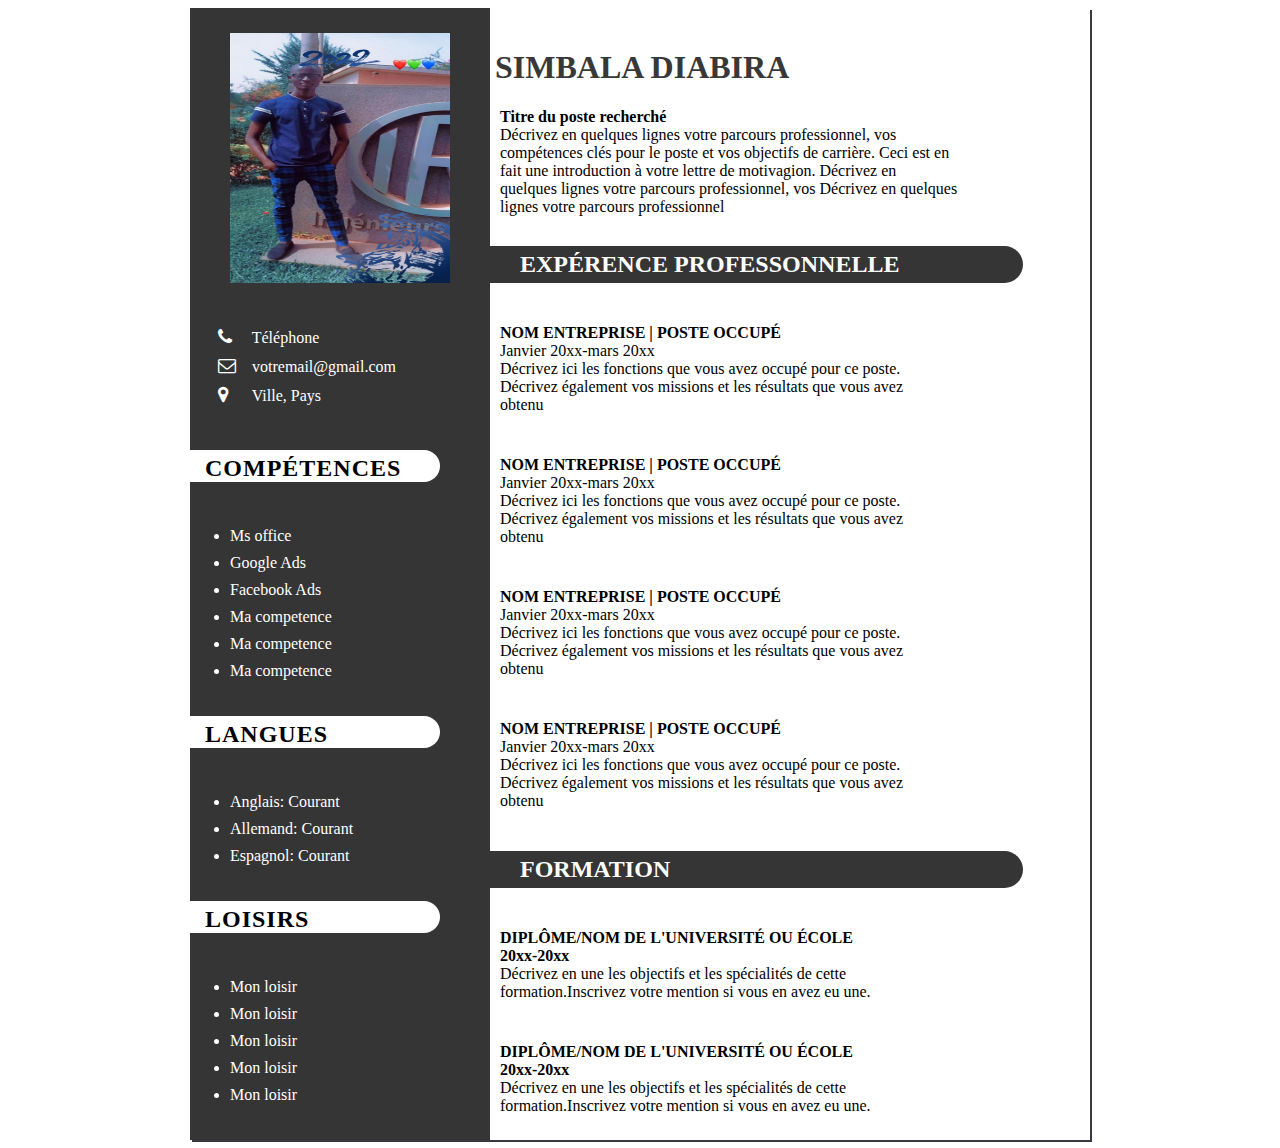
<file: Index/index.html>
<!DOCTYPE html>
<html lang="fr">
<head>
    <meta charset="UTF-8">
    <meta http-equiv="X-UA-Compatible" content="IE=edge">
    <meta name="viewport" content="width=device-width, initial-scale=1.0">
    <title>Document</title>
    <link rel="stylesheet" href="https://cdnjs.cloudflare.com/ajax/libs/font-awesome/4.7.0/css/font-awesome.css" integrity="sha512-5A8nwdMOWrSz20fDsjczgUidUBR8liPYU+WymTZP1lmY9G6Oc7HlZv156XqnsgNUzTyMefFTcsFH/tnJE/+xBg==" crossorigin="anonymous" referrerpolicy="no-referrer">
    <link rel="stylesheet" href="../CSS/style.css">
</head>
<body>
    <div class="container">
        <div class="left_side">
                <div class="imgBx">
                    <h2><img src="../Images/simbala3.jpg" alt="Image de Simbala"></h2>
                </div>
            <div class="adresse">
                <ul>
                    <li>
                        <span class="icon"><i class="fa fa-phone" aria-hidden="true"></i></span>
                        <span>Téléphone</span>
                    </li>
                    <li>
                        <span class="icon"><i class="fa fa-envelope-o" aria-hidden="true"></i></span>
                        <span>votremail@gmail.com</span>
                    </li>
                        
                    <li>
                        <span class="icon"><i class="fa fa-map-marker" aria-hidden="true"></i></span>
                        <span>Ville, Pays</span>
                    </li>
                </ul>
            </div>
            <div class="comp">
                <h2 class="title">Compétences</h2>
                <ul class="p1">
                    <li>Ms office</li>
                    <li>Google Ads</li>
                    <li>Facebook Ads</li>
                    <li>Ma competence</li>
                    <li>Ma competence</li>
                    <li>Ma competence</li>
            </ul>
            </div>
            <div class="lang">
                <h2 class="title">Langues</h2>
                <ul class="p1">
                    <li>Anglais: Courant</li>
                    <li>Allemand: Courant</li>
                    <li>Espagnol: Courant</li>
            </ul>
            </div>
            <div class="lois">
                <h2 class="title">Loisirs</h2>
                <ul class="p1">
                    <li>Mon loisir</li>
                    <li>Mon loisir</li>
                    <li>Mon loisir</li>
                    <li>Mon loisir</li>
                    <li>Mon loisir</li>
                </ul>
            </div>
        </div>
        <div class="right_side">
            <h1>Simbala Diabira</h1>
            <div class="intro">
                <P><span id="ttp">Titre du poste recherché</span><br>
                Décrivez en quelques lignes votre parcours professionnel, vos<br> 
                compétences clés pour le poste et vos objectifs de carrière. Ceci est en<br> 
                fait une introduction à votre lettre de motivagion. Décrivez en<br>
                quelques lignes votre parcours professionnel, vos Décrivez en quelques<br>
                lignes votre parcours professionnel
                </P>
            </div>
            <h2 class="title2">Expérence professonnelle</h2>
            <div class="section1">
                <p>
                    <span class="min-title">Nom entreprise | poste occupé</span><br>
                    Janvier 20xx-mars 20xx<br>
                    Décrivez ici les fonctions que vous avez occupé pour ce poste.<br>
                    Décrivez également vos missions et les résultats que vous avez<br>
                    obtenu
                </p>
            </div>

            <div class="section1">           
                <p>
                    <span class="min-title">Nom entreprise | poste occupé</span><br>
                    Janvier 20xx-mars 20xx<br>
                    Décrivez ici les fonctions que vous avez occupé pour ce poste.<br>
                    Décrivez également vos missions et les résultats que vous avez<br>
                    obtenu
                </p>
            </div>

            <div class="section1">   
                <p>
                    <span class="min-title">Nom entreprise | poste occupé</span><br>
                    Janvier 20xx-mars 20xx<br>
                    Décrivez ici les fonctions que vous avez occupé pour ce poste.<br>
                    Décrivez également vos missions et les résultats que vous avez<br>
                    obtenu
                </p>
            </div>

            <div class="section1">
                <p>
                    <span class="min-title">Nom entreprise | poste occupé</span><br>
                    Janvier 20xx-mars 20xx<br>
                    Décrivez ici les fonctions que vous avez occupé pour ce poste.<br>
                    Décrivez également vos missions et les résultats que vous avez<br>
                    obtenu
                </p>
            </div>
            <h2 class="title2">Formation</h2>
            <div class="section2">  
                <p>
                    <span class="min-title-form">DIPLÔME/NOM DE L'UNIVERSITÉ OU ÉCOLE</span><br>
                    <span class="date-form">20xx-20xx</span><br>
                    Décrivez en une les objectifs et les spécialités de cette<br> 
                    formation.Inscrivez votre mention si vous en avez eu une.<br>
                </p>
            </div>
            <div class="section2">
                    <p>
                        <span class="min-title-form">DIPLÔME/NOM DE L'UNIVERSITÉ OU ÉCOLE</span><br>
                        <span class="date-form">20xx-20xx</span><br>
                        Décrivez en une les objectifs et les spécialités de cette<br> 
                        formation.Inscrivez votre mention si vous en avez eu une.
                    </p>
            </div>

        </div>

    </div>
</body> 
</html>
</file>
<file: CSS/style.css>
.container{
    position: relative;
    max-width: 900px;
    min-height: 1000px;
    margin: auto;
    background-color: rgb(52, 93, 207);
    display: grid;
    grid-template-columns:1fr 2fr ;
    box-shadow:rgb(57, 57, 63) 2px 2px;
    
}
.container .left_side{
    position: relative;
    background-color: #353535;
    padding-right: 50px;  
      
}
.container .right_side{
    position: relative;
    background-color: white;
    padding-right: 30px;
    max-width: 100%;
}

/*La partie left-side*/

.imgBx{
    width: 210px;
    height: 230px;
    padding-top: 5px;
    padding-bottom: 40px;
    padding-left: 40px;
    padding-right: -100px;
}
img{
   /* height:250px;
    width:220px;*/
    height:250px;
    width:220px;
    padding-left: -40px;
}
.adresse ul li{
    position: relative;
    list-style-type: none;
    margin: 8px ;
    padding-left: 0px;
    color: white;
}
.icon{
    color:#FFFFFF;
    display: inline-block;
    width: 30px;
    font-size: 18px;
}
/*LES TITRES*/
.title {
    padding-top: 5px;
    color:#000000;
    text-transform: uppercase;
    font-weight: 600px;
    letter-spacing: 1px;
    background-color: white;
    border-radius: 0px 20px 20px 0px;
    margin: 0px;
    padding-right: 30px;
    padding-left: 0px;
    padding-inline: 15px;
    
}
span{
    color: #FFFFFF;
}

ul li{
    color: #FFFFFF;
    padding: 5px;
    margin-top: 9px;
    padding: 0px;
    padding-left: 0px;
}
ul{
    padding: 20px;
}
.p1{
    padding-left: 40px;
}



/*La partie right_side*/


h1 {
    text-transform: uppercase;
    padding-left: 5px;
    
    padding-top: 20px;
    color: #383838;
}
#ttp{
    color: #000000;
    font-weight: bold;
    padding-left: 0px;
    
}
.intro{
    padding-left: 10px;
    
    
    margin-bottom: 30px;
    min-width: 50%;
    max-width:100%;
   
}
.section1{
    
    padding: 5px;
    padding-left: 10px;
}
.min-title{
    text-transform: uppercase;
    font-weight: bold;
    padding: 0px;
    color: #000000;
}
.section2{
    /*padding-left: 5px;*/
    padding: 5px;
    margin-left: 5px;
}
.min-title-form{
    color: #000000;
    text-transform: uppercase;
    font-weight: bold;
}
.date-form{
    color: #000000;
    font-weight: bold;
}
.title2{
    text-transform: uppercase;
    background-color: #353535;
    border-radius: 0px 20px 20px 0px;
    padding-left: 0px;
    color: white;
    padding-right: 100px;
    padding-left: 0px;
    padding-inline: 30px;
    margin-bottom: 20px;
    padding-top: 5px;
    padding-bottom: 5px;
    min-width: 300px;
    max-width: 83%;
}

/*La partie responsive*/

@media screen and (max-width: 500px)
{
    .container{
        display: grid;
        grid-template-columns: repeat(1,1fr);
        margin: 0px;
        padding: 0px;
    }
}

@media screen and (max-width: 1024px) and (min-width: 1000px)
{
    .container{
        display: grid;
        grid-template-columns: 1fr 2fr;
        padding: 0px;
        
    }
}
</file>
